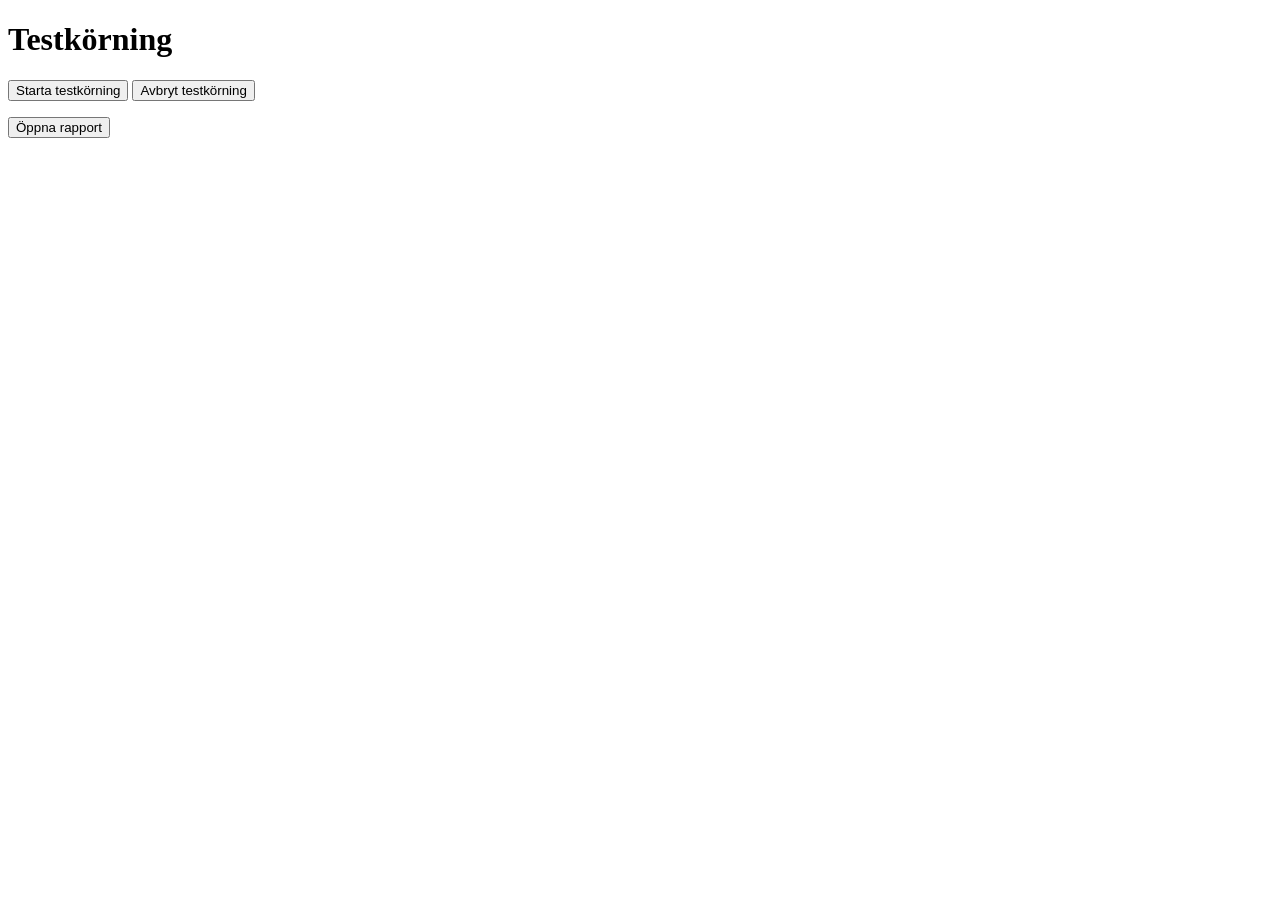
<file: 3.1.2/index.html>
<!doctype html>
<html lang="sv">
    <head>
        <meta charset="utf-8">
        <title>Testkörning</title>
    </head>
    <body>
        <h1>Testkörning</h1>
        <button id="starta-btn">Starta testkörning</button>
        <button id="avbryt-btn">Avbryt testkörning</button>
        <p id="timer"></p>
        <button id="rapport-btn">Öppna rapport</button>

        <script src="script.js"></script>
    </body>
</html>
</file>
